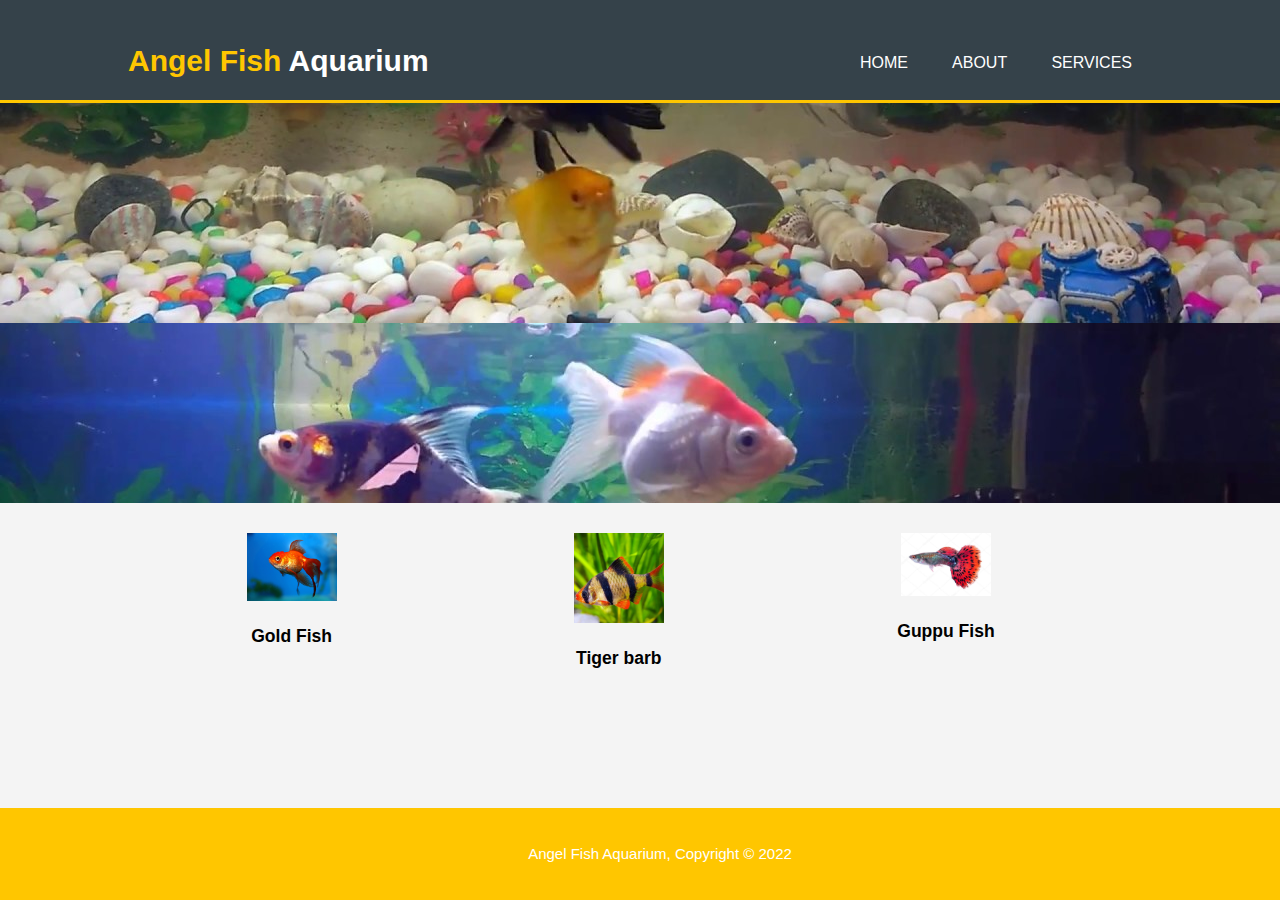
<file: index.html>
<!DOCTYPE html>
<html lang="en">
<head>
  <meta charset="UTF-8">
  <meta name="viewport" content="width=device-width, initial-scale=1.0">
  <title>Angel Fish Aquarium</title>
  <link rel="stylesheet" href="styles/style.css">
</head>
<body>
  <header>
    <div class="container">
      <div class="branding">
        <h1><span class="highlight">Angel Fish </span>Aquarium</h1>
      </div>
      <nav>
        <ul>
          <li><a href="index.html">Home</a></li>
          <li><a href="about.html">About</a></li>
          <li><a href="services.html">Services</a></li>
        </ul>
      </nav>
    </div>
  </header>

  <section id="showcase">
    <div class="container">
       </div>
  </section>

  <section id="boxes">
    <div class="container">
      <div class="box">
        <img src="./images/goldfish.jpg">
        <h3>Gold Fish</h3>
      </div>
      <div class="box">
        <img src="./images/tiger-barb.jpg">
        <h3>Tiger barb</h3>
      </div>
      <div class="box">
        <img src="./images/guppy.jpg">
        <h3>Guppu Fish</h3>
      </div>
    </div>
  </section>

  <footer>
    <p>Angel Fish Aquarium, Copyright &copy; 2022</p>
  </footer>


</body>
</html>
</file>
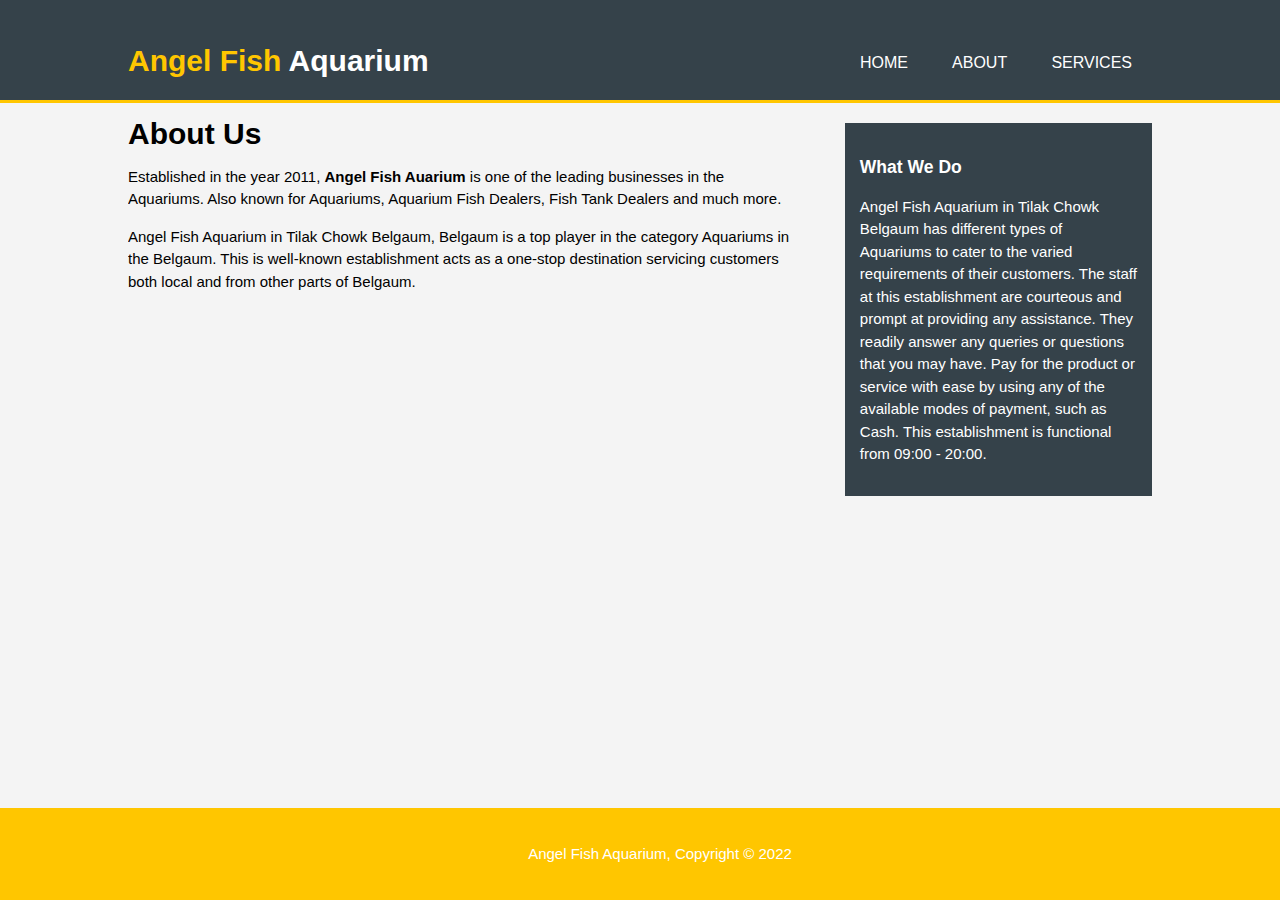
<file: about.html>
<!DOCTYPE html>
<html lang="en">
<head>
  <meta charset="UTF-8">
  <meta name="viewport" content="width=device-width, initial-scale=1.0">
  <title>Angel Fish Aquarium</title>
  <link rel="stylesheet" href="styles/style.css">
</head>
<body>
  <header>
    <div class="container">
      <div class="branding">
        <h1><span class="highlight">Angel Fish </span>Aquarium</h1>
      </div>
      <nav>
        <ul>
          <li><a href="index.html">Home</a></li>
          <li><a href="about.html">About</a></li>
          <li><a href="services.html">Services</a></li>
        </ul>
      </nav>
    </div>
  </header>
  <section id="main">
    <div class="container">
      <article id="main-col">
        <h1 class="page-title">About Us</h1>
        <p>
          Established in the year 2011, <b>Angel Fish Auarium </b> is one of the leading businesses in the Aquariums. Also known for Aquariums, Aquarium Fish Dealers, Fish Tank Dealers and much more. 
        </p>
        <p>
          Angel Fish Aquarium in Tilak Chowk Belgaum, Belgaum is a top player in the category Aquariums in the Belgaum. This is well-known establishment acts as a one-stop destination servicing customers both local and from other parts of Belgaum.</p>
      </article>
      <aside id="sidebar">
        <div class="dark">
          <h3>What We Do</h3>
          <p>
          Angel Fish Aquarium in Tilak Chowk Belgaum has different types of Aquariums to cater to the varied requirements of their customers. The staff at this establishment are courteous and prompt at providing any assistance. They readily answer any queries or questions that you may have. Pay for the product or service with ease by using any of the available modes of payment, such as Cash. This establishment is functional from 09:00 - 20:00.</p>
        </div>
      </aside>
    </div>
  </section>
  <footer>
    <p>Angel Fish Aquarium, Copyright &copy; 2022</p>
  </footer>

</body>
</html>
</file>
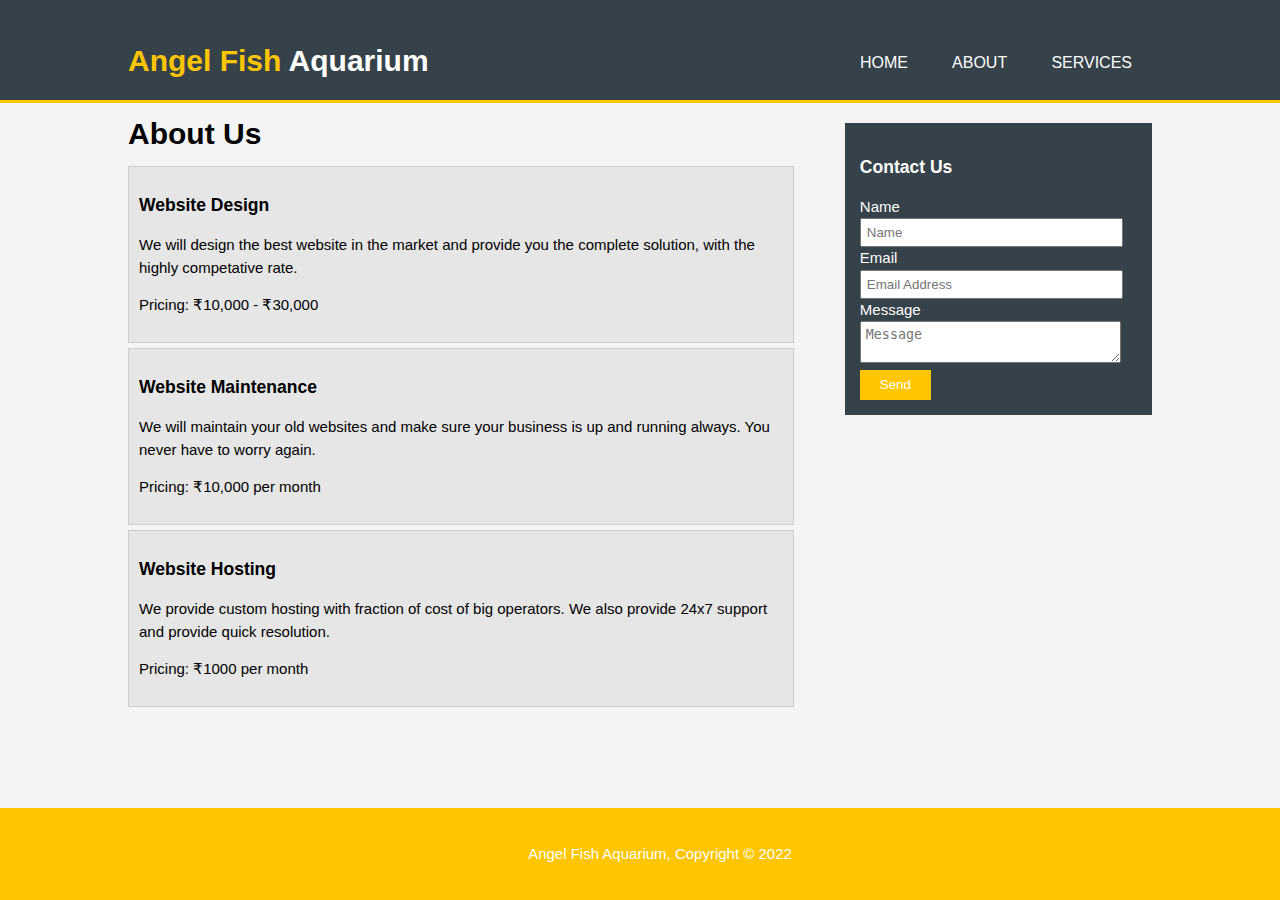
<file: services.html>
<!DOCTYPE html>
<html lang="en">
<head>
  <meta charset="UTF-8">
  <meta name="viewport" content="width=device-width, initial-scale=1.0">
  <title>Angel Fish Aquarium</title>
  <link rel="stylesheet" href="styles/style.css">
</head>
<body>
  <header>
    <div class="container">
      <div class="branding">
        <h1><span class="highlight">Angel Fish </span>Aquarium</h1>
      </div>
      <nav>
        <ul>
          <li><a href="index.html">Home</a></li>
          <li><a href="about.html">About</a></li>
          <li><a href="services.html">Services</a></li>
        </ul>
      </nav>
    </div>
  </header>
  <section id="main">
    <div class="container">
      <article id="main-col">
        <h1 class="page-title">About Us</h1>
        <ul id="services">
          <li>
            <h3>Website Design</h3>
            <p>We will design the best website in the market and provide you the complete solution, with the highly competative rate.</p>
            <p>Pricing: ₹10,000 - ₹30,000</p>
          </li>
          <li>
            <h3>Website Maintenance</h3>
            <p>We will maintain your old websites and make sure your business is up and running always. You never have to worry again.</p>
            <p>Pricing: ₹10,000 per month</p>
          </li>
          <li>
            <h3>Website Hosting</h3>
            <p>We provide custom hosting with fraction of cost of big operators. We also provide 24x7 support and provide quick resolution.</p>
            <p>Pricing: ₹1000 per month</p>
          </li>
        </ul>
      </article>
      <aside id="sidebar">
        <div class="dark">
          <h3>Contact Us</h3>
          <form class="quote">
            <div>
              <label>Name</label><br>
              <input type="text" placeholder="Name">
            </div>
            <div>
              <label>Email</label><br>
              <input type="email" placeholder="Email Address">
            </div>
            <div>
              <label>Message</label><br>
              <textarea placeholder="Message"></textarea>
            </div>
            <button class="button_1" type="submit">Send</button>
        </form>
        </div>
      </aside>
    </div>
  </section>
  <footer>
    <p>Angel Fish Aquarium, Copyright &copy; 2022</p>
  </footer>
</body>
</html>
</file>
<file: styles/style.css>
body{
  font-size: 15px;
  font-family: Arial, Helvetica, sans-serif;
  line-height: 1.5em;
  padding:0;
  margin:0;
  background-color:#f4f4f4;
}

/* Global */
.container{
  width:80%;
  margin:auto;
  overflow:hidden;
}

ul{
  margin:0;
  padding:0;
}

/* Header **/
header{
  background:#35424a;
  color:#ffffff;
  padding-top:30px;
  min-height:70px;
  border-bottom:#ffc600 3px solid;
}

header a{
  color:#ffffff;
  text-decoration:none;
  text-transform: uppercase;
  font-size:16px;
}

header li{
  display:inline;
  padding: 0 20px 0 20px;
}

header #branding{
  float:left;
}

header nav{
  float:right;
  margin-top:-41px;
}

header .highlight{
  color:#ffc600;
  font-weight:bold;
}

header a:hover{
  color:#cccccc;
  font-weight:bold;
}

/* Showcase */
#showcase{
  min-height:400px;
  min-width: 100px;
  background:url('../images/fish2.jpg');
  background-repeat: repeat;
  background-position: 0 -500px;
  text-align:center;
  color:#ffffff;
}

#showcase h1{
  margin-top:100px;
  font-size:55px;
  margin-bottom:10px;
}

#showcase p{
  font-size:20px;
}

/* Boxes */
#boxes{
  margin-top:20px;
}

#boxes .box{
  float:left;
  text-align: center;
  width:30%;
  padding:10px;
}

#boxes .box img{
  width:90px;
}

footer{
  padding:20px;
  margin-top:20px;
  color:#ffffff;
  background-color:#ffc600;
  text-align: center;
  position: fixed;
  left: 0;
  bottom: 0;
  width: 100%;
}

aside#sidebar{
  float:right;
  width:30%;
  margin-top:10px;
}

article#main-col{
  float:left;
  width:65%;
}

.dark{
  padding:15px;
  background:#35424a;
  color:#ffffff;
  margin-top:10px;
  margin-bottom:10px;
}

ul#services li{
  list-style: none;
  padding:10px;
  border: #cccccc solid 1px;
  margin-bottom:5px;
  background:#e6e6e6;
}

aside#sidebar .quote input, aside#sidebar .quote textarea{
  width:90%;
  padding:5px;
}

.button_1{
  height:30px;
  background:#ffc600;
  border:0;
  padding-left: 20px;
  padding-right:20px;
  color:#ffffff;
}

/* Media Queries */
@media(max-width: 768px){
  header #branding,
  header nav,
  #boxes .box,
  article#main-col,
  aside#sidebar{
    float:none;
    text-align: center;
    width:100%;
  }

  aside#sidebar{
    margin-bottom: 120px;
  }
  
  header nav{
    margin-top:20px;
  }

  #showcase h1{
    font-size:25px;
  }

  #boxes .box:nth-child(3){
    margin-bottom: 80px;
  }

}
</file>
